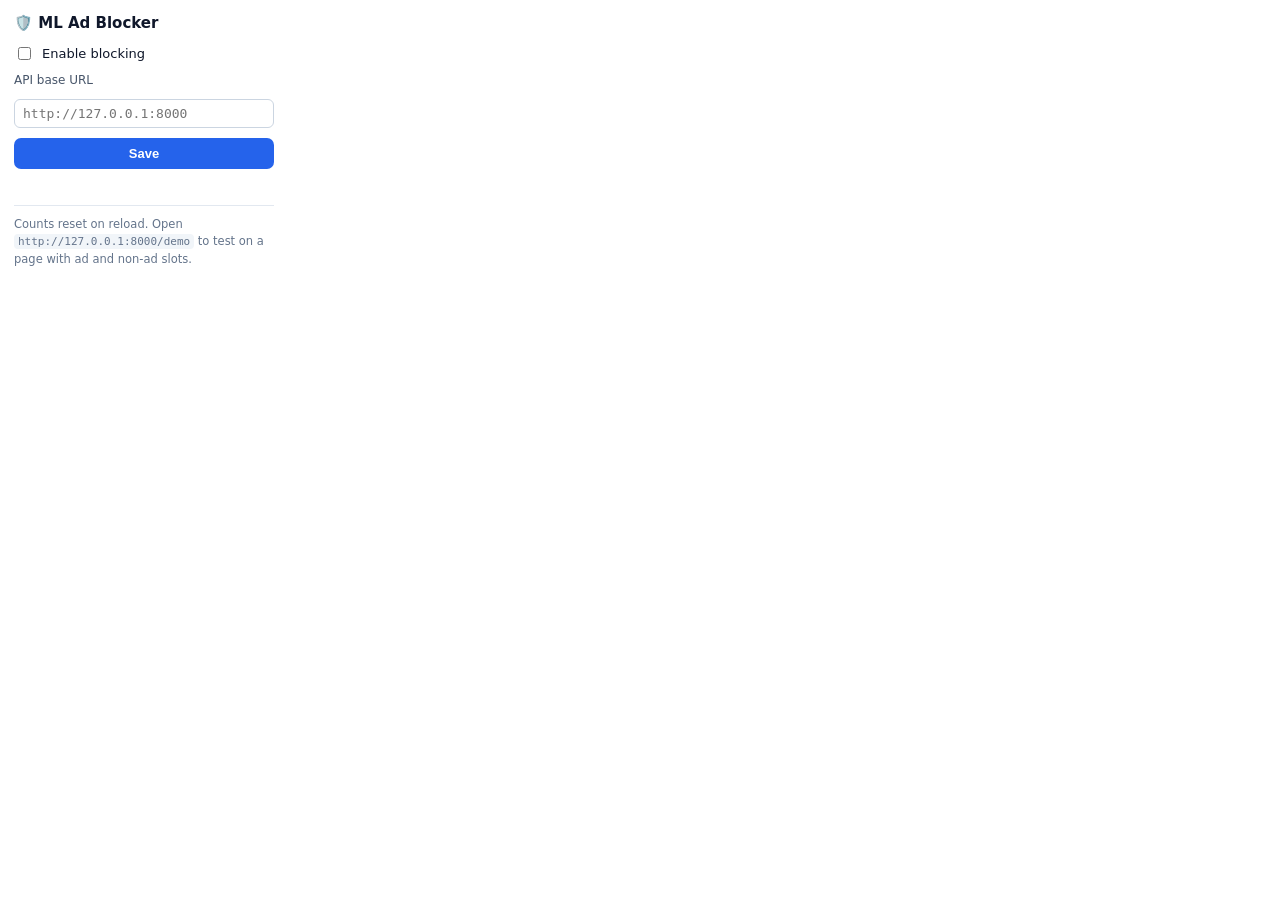
<file: extension/popup.html>
<!DOCTYPE html>
<html lang="en">
<head>
<meta charset="utf-8" />
<link rel="stylesheet" href="popup.css" />
</head>
<body>
  <h3>🛡️ ML Ad Blocker</h3>

  <label class="row">
    <input type="checkbox" id="enabled" /> Enable blocking
  </label>

  <label class="row stack">
    <span>API base URL</span>
    <input type="text" id="apiBase" placeholder="http://127.0.0.1:8000" />
  </label>

  <button id="save">Save</button>
  <div id="status" class="status"></div>

  <div class="note">
    Counts reset on reload. Open <code>http://127.0.0.1:8000/demo</code> to test
    on a page with ad and non-ad slots.
  </div>

  <script src="popup.js"></script>
</body>
</html>
</file>
<file: extension/popup.css>
body {
  width: 260px;
  font-family: system-ui, "Segoe UI", sans-serif;
  color: #0f172a;
  margin: 0;
  padding: 14px;
}
h3 { margin: 0 0 12px; font-size: 15px; }
.row { display: flex; align-items: center; gap: 8px; font-size: 13px; margin-bottom: 10px; }
.row.stack { flex-direction: column; align-items: stretch; }
.row.stack span { font-size: 12px; color: #475569; margin-bottom: 4px; }
input[type="text"] {
  padding: 6px 8px; font-size: 13px; border: 1px solid #cbd5e1;
  border-radius: 6px; font-family: ui-monospace, Menlo, monospace;
}
button {
  width: 100%; padding: 8px; font-size: 13px; font-weight: 600;
  background: #2563eb; color: #fff; border: none; border-radius: 7px; cursor: pointer;
}
button:hover { background: #1d4ed8; }
.status { font-size: 12px; color: #16a34a; min-height: 16px; margin-top: 8px; }
.note {
  margin-top: 12px; font-size: 11.5px; color: #64748b; line-height: 1.5;
  border-top: 1px solid #e2e8f0; padding-top: 10px;
}
code { background: #f1f5f9; padding: 1px 4px; border-radius: 4px; font-size: 11px; }
</file>
